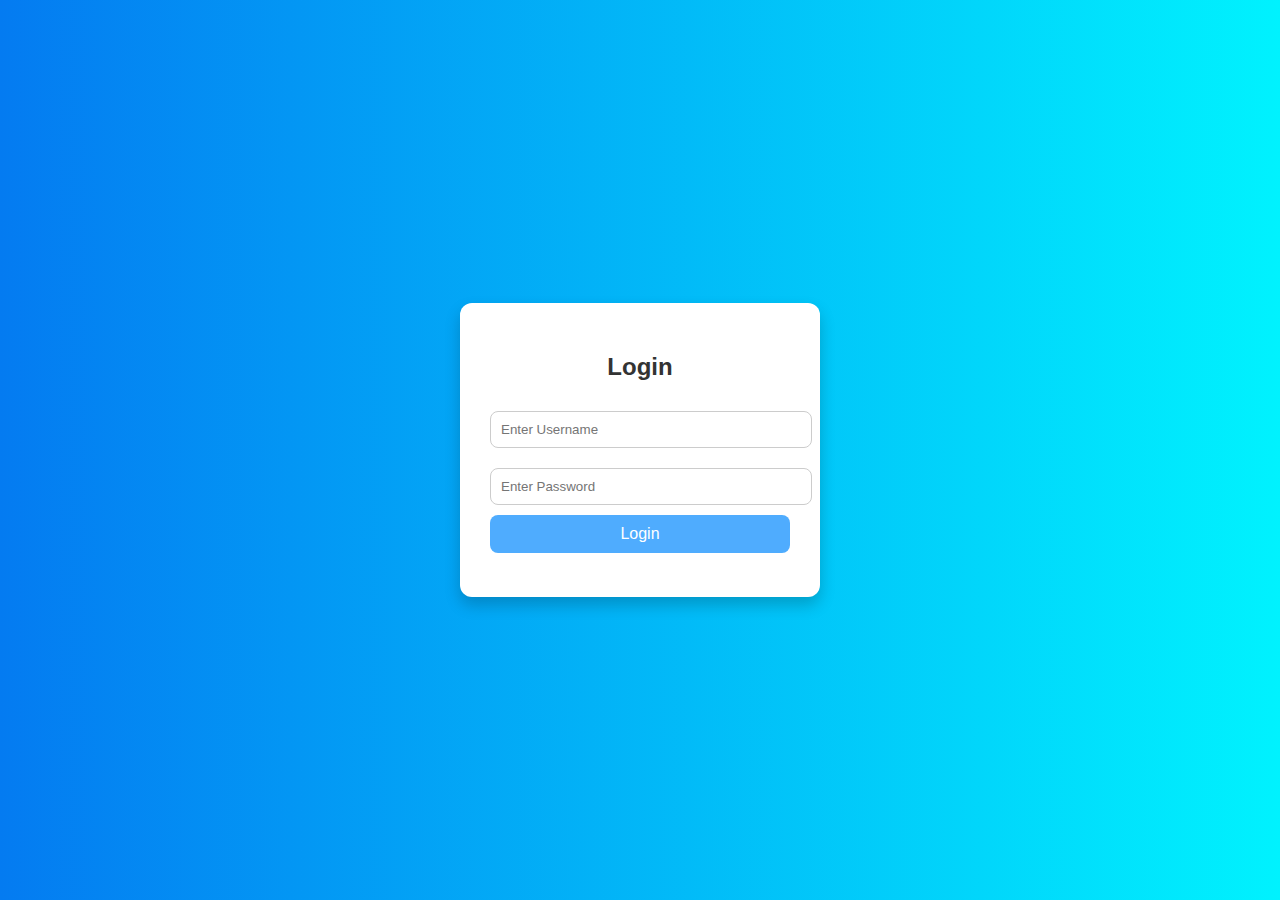
<file: index.html>
<!DOCTYPE html>
<html lang="en">
<head>
  <meta charset="UTF-8">
  <meta name="viewport" content="width=device-width, initial-scale=1.0">
  <title>Login Page</title>
   <link rel="icon" href="mark-only-icon.png" type="image/x=icon">
  <style>
    body {
      font-family: Arial, sans-serif;
      background: linear-gradient(to right, #047bf1, #00f2fe);
      display: flex;
      justify-content: center;
      align-items: center;
      height: 100vh;
      margin: 0;
    }
    .login-box {
      background: #fff;
      padding: 30px;
      border-radius: 12px;
      box-shadow: 0 8px 16px rgba(0,0,0,0.2);
      width: 300px;
      text-align: center;
    }
    .login-box h2 {
      margin-bottom: 20px;
      color: #333;
    }
    .login-box input {
      width: 100%;
      padding: 10px;
      margin: 10px 0;
      border: 1px solid #ccc;
      border-radius: 8px;
    }
    .login-box button {
      width: 100%;
      padding: 10px;
      border: none;
      background: #4facfe;
      color: white;
      font-size: 16px;
      border-radius: 8px;
      cursor: pointer;
    }
    .login-box button:hover {
      background: #00c6ff;
    }
    .error {
      color: red;
      font-size: 14px;
      margin-top: 10px;
    }
  </style>
</head>
<body>
  <div class="login-box">
    <h2>Login</h2>
    <form id="loginForm">
      <input type="text" id="username" placeholder="Enter Username" required>
      <input type="password" id="password" placeholder="Enter Password" required>
      <button type="submit">Login</button>
      <p class="error" id="errorMsg"></p>
    </form>
  </div>

  <script>
    const form = document.getElementById('loginForm');
    const errorMsg = document.getElementById('errorMsg');

    form.addEventListener('submit', function(e) {
      e.preventDefault(); // prevent page refresh

      const username = document.getElementById('username').value;
      const password = document.getElementById('password').value;

      // Dummy check (replace with real authentication logic)
      if(username === "admin" && password === "12345") {
        alert("Login Successful!");
        window.location.href = "dashboard.html"; // redirect to another page
      } else {
        errorMsg.textContent = "Invalid username or password!";
      }
    });
  </script>
</body>
</html>
</file>
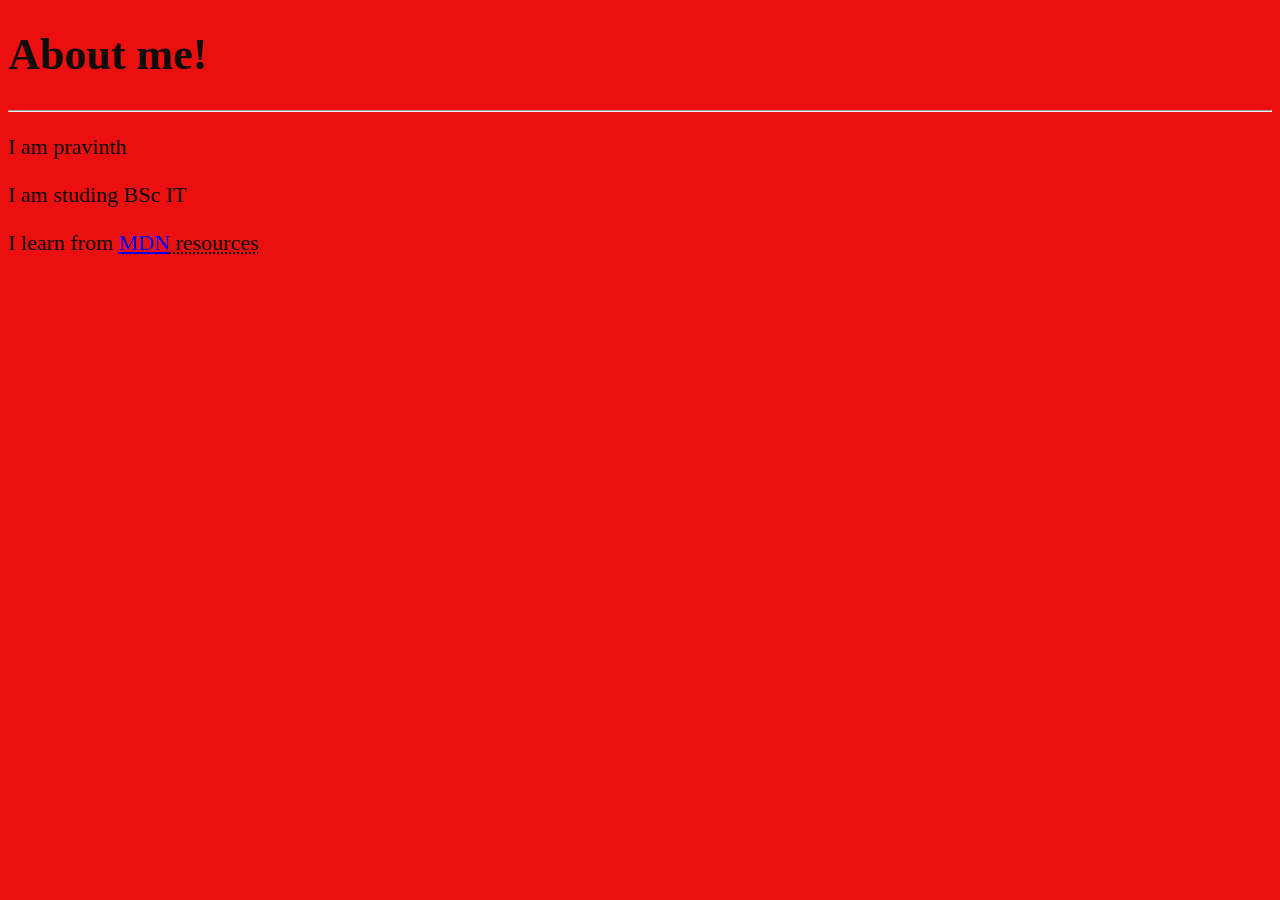
<file: aboutme.html>
<!DOCTYPE html>
<html lang="en">
    <head>
        <meta charset="UFT-8">
        <title>My first page</title>
        <meta name="authore" content="pravinth">
        <meta name="description" content="Subscribe to pravinth">
        <link rel="icon" href="mark-only-icon.png" type="image/x=icon">
    <link rel="stylesheet" href="main.css" type="text/css">
    </head>
    <body>
    <h1>About me!</h1>
       <hr>
       <p>I am pravinth</p>
       <p>I am studing BSc IT</p>
      <p>I learn from <abbr title="mozilla developer network"><a href="http://developer.mozilla.org/">MDN</a> resources</abbr></p>
    </body>
</html>
</file>
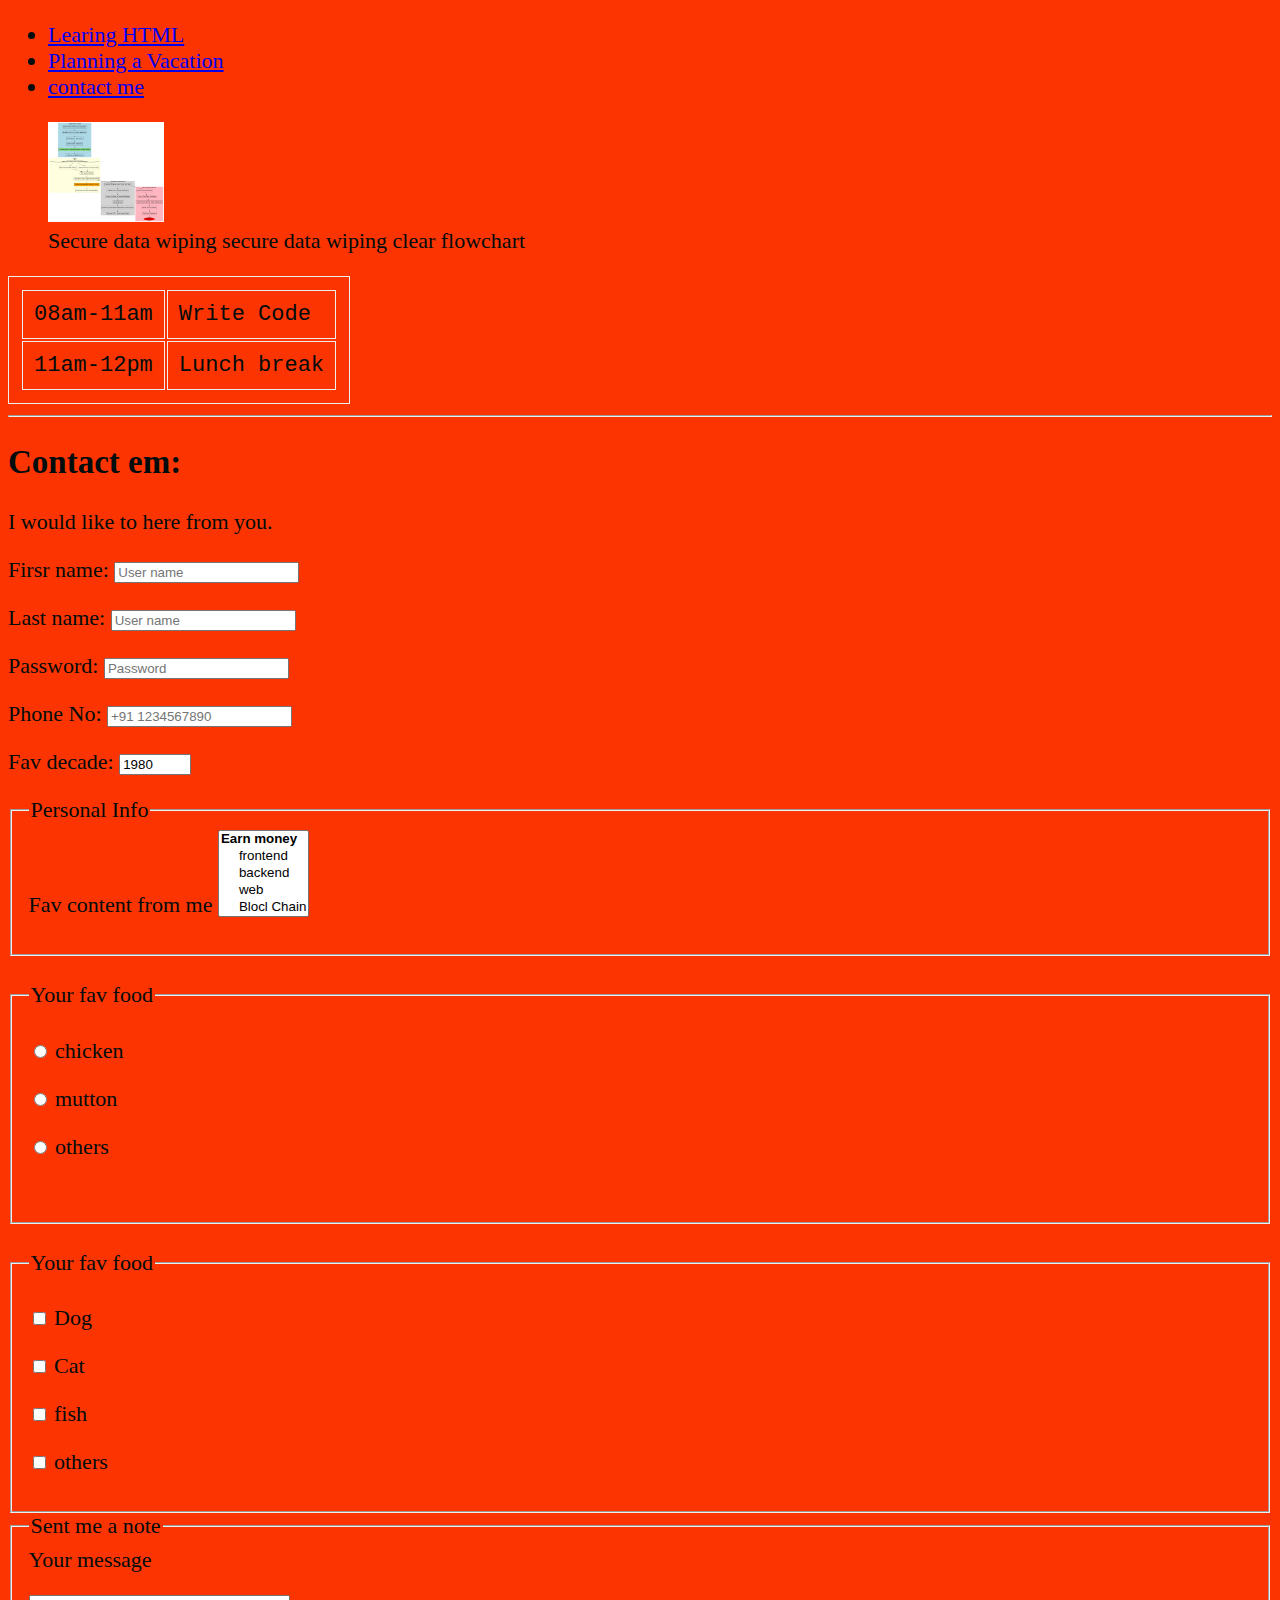
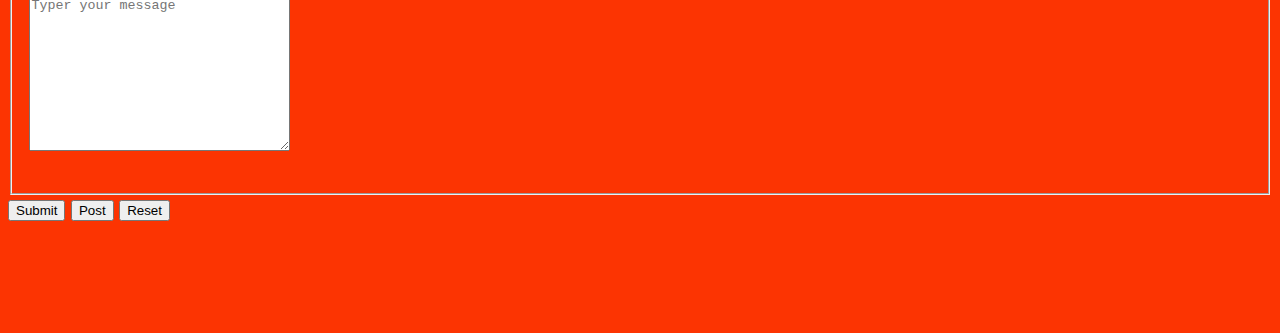
<file: pravinth.html>
<!DOCTYPE html>
<html lang="en">
<head>
    <meta charset="UTF-8">
    <meta name="viewport" content="width=device-width, initial-scale=1.0">
    <title>Document</title>
    <nav aria-label="primery-navigation">
        <ul>
            <li>
                <a href="#html">Learing HTML</a>
            </li>
            <li>
                <a href="#vacation">Planning a Vacation</a>
            </li>
     <li>
            <a href="#contact">contact me</a>
        </li>
    </nav>
    <style>
      html{
       font-size: 22px;
    }
    body{
        background-color: #fc3402;
        color: rgb(1, 12, 12);
    }
    table, tr, th, td, caption {
        border: 1px solid #eee;
        font-family: 'Courier New', Courier, Monospace;
        boeder-collapse: collapse;
        padding: 0.5rem;
    }
</style>
</head>
  
    <body>
        <figure>
    <img src="img/secure_data_wiping_clear_flowchart.png" alt="My picture" widht="100" height="100" loading="lazy" >
    <figcaption>Secure data wiping secure data wiping clear flowchart</figcaption>
    </figure>
    <table>
        <tr>
            <td><time datetime="08:00">08am</time>-<time datetime="11:00">11am</time></td><td>Write Code</td>
        </tr>
        <tr>
            <td><time datetime="11:00">11am</time>-<time datetime="12:00">12pm</time>
            </td><td>Lunch break</td>
        </tr>
     </table>
        <hr>
        <article id="contact">
            <h2>Contact em:</h2>
            <p> I would like to here from you.</p>
            <form action="https://httpbin.org/get", method="get">
          <p>
            <label for="firstName">Firsr name:</label>
            <input type="text" name="firstName" id="FirstName" placeholder="User name " autocomplete="on" required>
        </p>
         <p>
             <label for="lastName">Last name:</label>
            <input type="text" name="lastName" id="lastName" placeholder="User name " autocomplete="on" required>
         </p>
         <p>
             <label for="Password">Password:</label>
             <input type="Password" placeholder="Password" required>
         </p>
         <p>
             <label for="phone">Phone No:</label>
             <input type="tel" name="phone" id="phone" placeholder="+91 1234567890 " >
        </p>
        <p>
            <label for="decade">Fav decade:</label>
           <input type="number" name="decade" id="decade" min="1950" max="2025" value="1980" step="10">
        </p>
        <p>
 <fieldset>
 <legend>Personal Info</legend>
            <label for="content">Fav content from me</label>
             <select name="content" id="content" multiple  size="5">
                <optgroup label="Earn money">
                <option value="frontend">frontend</option>
                <option value="backend">backend</option>
                <option value="web">web</option>
                <option value="Block Chain">Blocl Chain</option>
            </optgroup>
            <optgroup label="Grow money">
                <option value="AI">AI</option>
                <option value="ML">ML</option>
                <option value="DS">DS</option>
                <option value="IT">IT</option>
            </optgroup>
             </select>

        </p>
        </fieldset>
        <br>
        <fieldset>
            <legend>Your fav food</legend>
            <p>
                <input type="radio" name="food" id="chicken" value="chicken">
                <label for="chicken">chicken</label>
            </p>
            <p>
                <input type="radio" name="food" id="mutton" value="mutton">
                <label for="mutton">mutton</label>
            </p>
            <p>
                <input type="radio" name="food" id="others" value="others">
                <label for="others">others</label>
            </p><br>
        </fieldset><br>
        <fieldset>
            <legend>Your fav food</legend>
            <p>
                <input type="checkbox" name="pet" id="Dog" value="Dog">
                <label for="Dog">Dog</label>
            </p>
            <p>
                <input type="checkbox" name="" id="Cat" value="Cat">
                <label for="Cat">Cat</label>
            </p>
            <p>
                <input type="checkbox" name="" id="fish" value="fish">
                <label for="fish">fish</label>
            </p>
            <p>
                <input type="checkbox" name="" id="others" value="others">
                <label for="others">others</label>
            </p>
        </fieldset>
        <fieldset>
            <legend>Sent me a note</legend>
            <label for="message">Your message</label>
            <p>
                <textarea name="message" id="message" cols="30" rows="10" placeholder="Typer your message"></textarea>
            </p>
        </fieldset>
        <button type="submit">Submit</button> 
        <button type="submit" formaction="https://httpbin.org/post" formmethod="post">Post</button> 
        <button type="reset">Reset</button>

        <br><br><br><br><br>
            </form>
        </article>
</body>
</html>
</file>
<file: main.css>
html{
                font-size: 22px;
            }
            body{
                background-color: #ec0f0f;
                color: rgb(12, 12, 12);
            }
</file>
